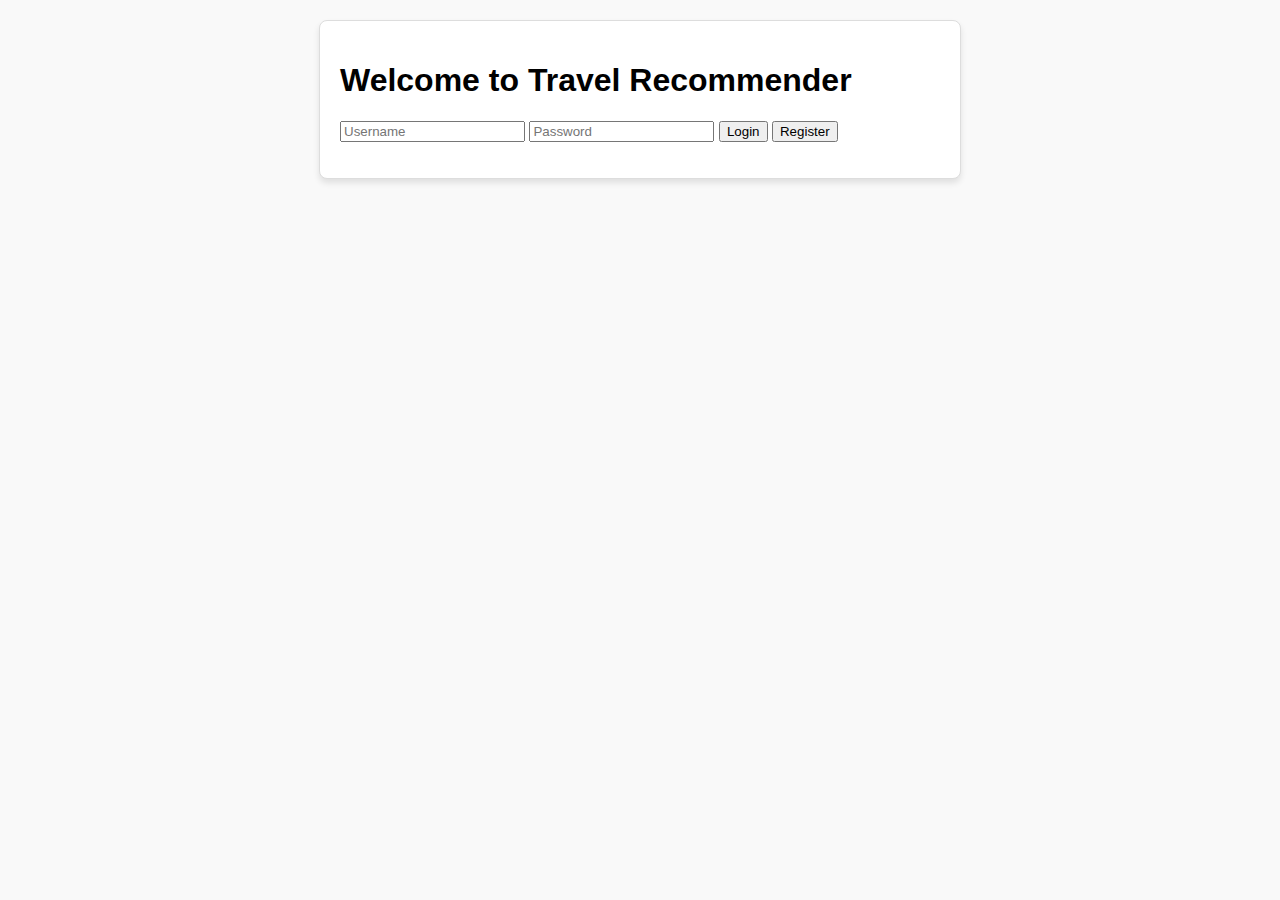
<file: index.html>
<!DOCTYPE html>
<html lang="en">
<head>
  <meta charset="UTF-8">
  <meta name="viewport" content="width=device-width, initial-scale=1.0">
  <title>Travel Recommender</title>
  <link rel="stylesheet" href="style.css">
</head>
<body>
  <div class="container">
    <h1>Welcome to Travel Recommender</h1>
    <form id="auth-form">
      <input type="text" id="username" placeholder="Username" required>
      <input type="password" id="password" placeholder="Password" required>
      <button type="submit" id="login-btn">Login</button>
      <button type="button" id="register-btn">Register</button>
    </form>
    <p id="auth-message"></p>
  </div>
  <script src="app.js"></script>
</body>
</html>
</file>
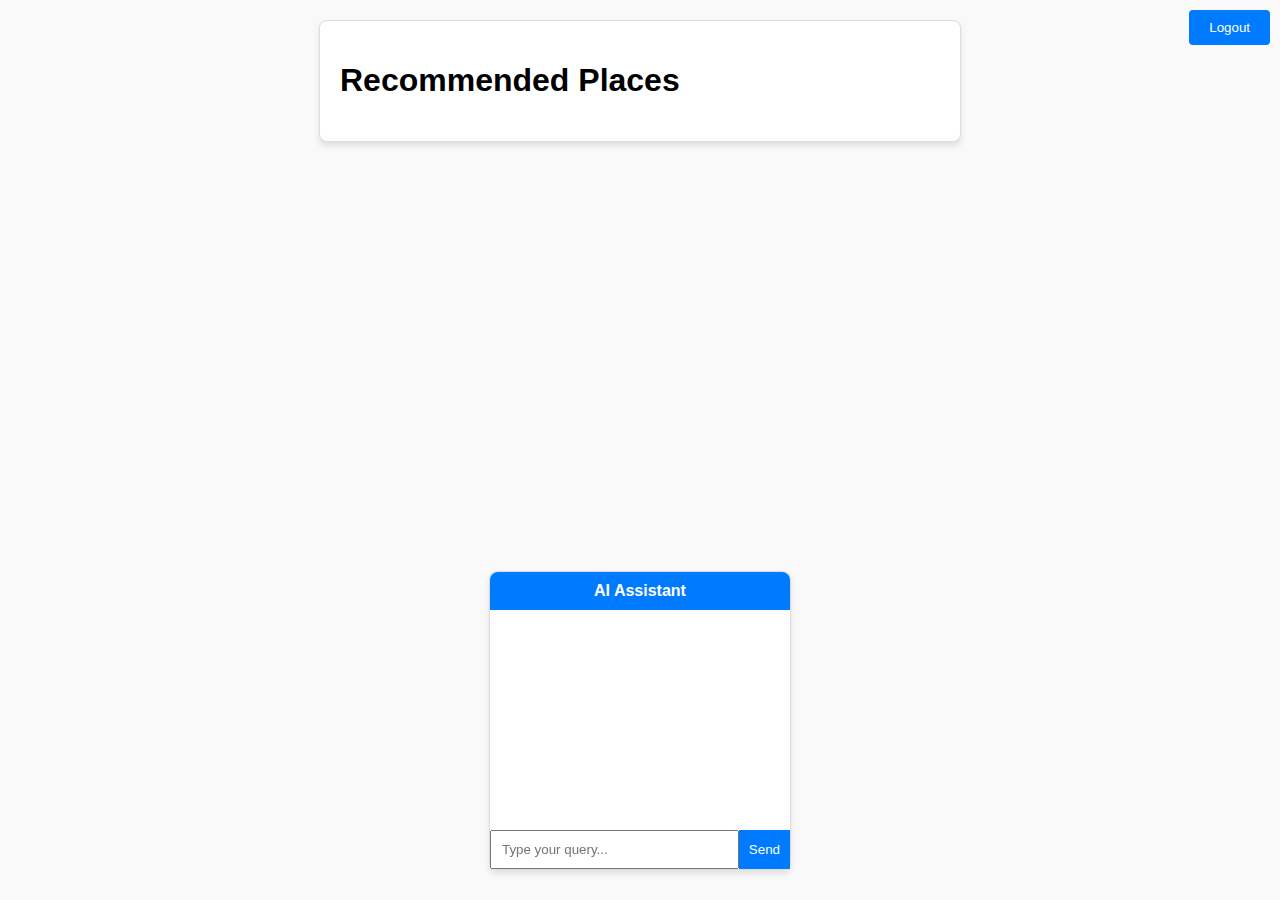
<file: recommendation.html>
<!DOCTYPE html>
<html lang="en">
<head>
  <meta charset="UTF-8">
  <meta name="viewport" content="width=device-width, initial-scale=1.0">
  <title>Recommendations</title>
  <link rel="stylesheet" href="style.css">
</head>
<body>
  <div class="container">
    <h1>Recommended Places</h1>
    <ul id="places-list"></ul>
    <button id="logout-btn" class="logout-btn">Logout</button>
  </div>

  <!-- AI Assistant -->
  <div id="chatbot">
    <div id="chatbot-header">AI Assistant</div>
    <div id="chatbot-messages"></div>
    <div id="chatbot-input">
      <input type="text" id="chat-input" placeholder="Type your query...">
      <button id="send-btn">Send</button>
    </div>
  </div>

  <script src="recommendation_algorithm.js"></script>
  <script src="ai_assistant.js"></script>
</body>
</html>
</file>
<file: style.css>
body {
  font-family: Arial, sans-serif;
  background-color: #f9f9f9;
  margin: 0;
  padding: 0;
  display: flex;
  flex-direction: column;
  align-items: center;
  height: 100vh;
}

.container {
  margin-top: 20px;
  padding: 20px;
  background: #fff;
  border: 1px solid #ddd;
  border-radius: 8px;
  box-shadow: 0 4px 6px rgba(0, 0, 0, 0.1);
  width: 80%;
  max-width: 600px;
}

.logout-btn {
  position: absolute;
  top: 10px;
  right: 10px;
  padding: 10px 20px;
  background: #007bff;
  color: #fff;
  border: none;
  border-radius: 4px;
  cursor: pointer;
}

.logout-btn:hover {
  background: #0056b3;
}

#chatbot {
  position: fixed;
  bottom: 30px;
  left: 50%;
  transform: translateX(-50%);
  width: 300px;
  background: #fff;
  border: 1px solid #ddd;
  border-radius: 8px;
  display: flex;
  flex-direction: column;
  box-shadow: 0 4px 6px rgba(0, 0, 0, 0.1);
}

#chatbot-header {
  background: #007bff;
  color: white;
  padding: 10px;
  text-align: center;
  font-weight: bold;
  border-radius: 8px 8px 0 0;
}

#chatbot-messages {
  height: 200px;
  overflow-y: auto;
  padding: 10px;
}

#chatbot-input {
  display: flex;
}

#chat-input {
  flex: 1;
  padding: 10px;
}

#send-btn {
  background: #007bff;
  color: white;
  border: none;
  padding: 10px;
  cursor: pointer;
}
</file>
